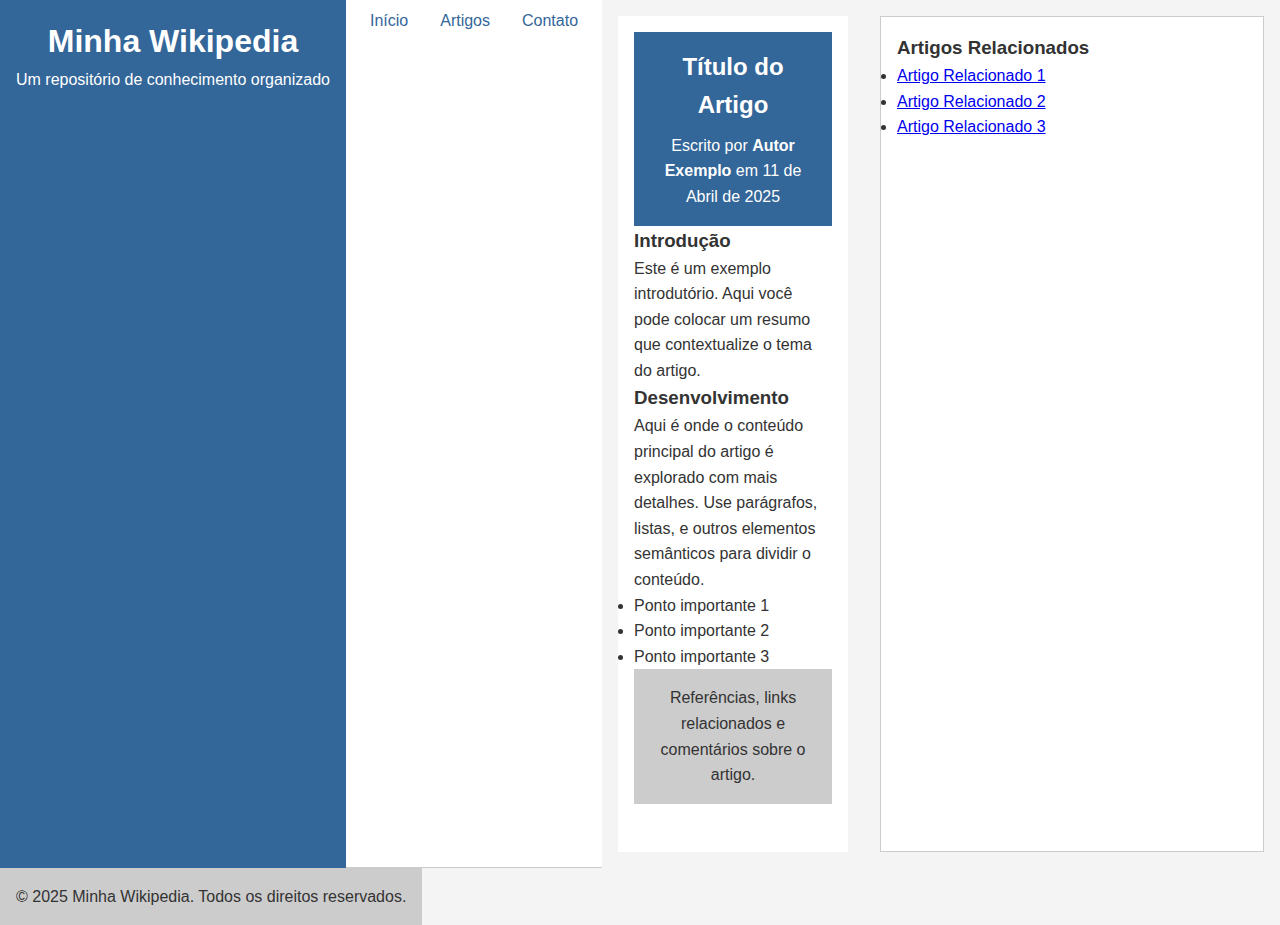
<file: Site_wikipedia/index.html>
<!DOCTYPE html>
<html lang="pt-BR">
<head>
  <meta charset="UTF-8">
  <meta name="viewport" content="width=device-width, initial-scale=1.0">
  <title>Minha Wikipedia - Projeto</title>
  <!-- Link para o arquivo CSS -->
  <link rel="stylesheet" href="styles.css">
</head>
<body>
  <!-- Cabeçalho do site -->
  <header>
    <h1>Minha Wikipedia</h1>
    <p>Um repositório de conhecimento organizado</p>
  </header>

  <!-- Menu de Navegação Principal -->
  <nav>
    <ul>
      <li><a href="#inicio">Início</a></li>
      <li><a href="#artigos">Artigos</a></li>
      <li><a href="#contato">Contato</a></li>
    </ul>
  </nav>

  <!-- Conteúdo Principal -->
  <main>
    <!-- Artigo: Exemplo de conteúdo -->
    <article>
      <!-- Cabeçalho do Artigo -->
      <header>
        <h2>Título do Artigo</h2>
        <p>Escrito por <strong>Autor Exemplo</strong> em <time datetime="2025-04-11">11 de Abril de 2025</time></p>
      </header>

      <!-- Seção de Introdução -->
      <section>
        <h3>Introdução</h3>
        <p>Este é um exemplo introdutório. Aqui você pode colocar um resumo que contextualize o tema do artigo.</p>
      </section>

      <!-- Seção de Desenvolvimento -->
      <section>
        <h3>Desenvolvimento</h3>
        <p>Aqui é onde o conteúdo principal do artigo é explorado com mais detalhes. Use parágrafos, listas, e outros elementos semânticos para dividir o conteúdo.</p>
        <ul>
          <li>Ponto importante 1</li>
          <li>Ponto importante 2</li>
          <li>Ponto importante 3</li>
        </ul>
      </section>

      <!-- Rodapé do Artigo -->
      <footer>
        <p>Referências, links relacionados e comentários sobre o artigo.</p>
      </footer>
    </article>
  </main>

  <!-- Barra Lateral para conteúdo complementar -->
  <aside>
    <h3>Artigos Relacionados</h3>
    <ul>
      <li><a href="#">Artigo Relacionado 1</a></li>
      <li><a href="#">Artigo Relacionado 2</a></li>
      <li><a href="#">Artigo Relacionado 3</a></li>
    </ul>
  </aside>

  <!-- Rodapé do Site -->
  <footer>
    <p>&copy; 2025 Minha Wikipedia. Todos os direitos reservados.</p>
  </footer>
</body>
</html>
</file>
<file: Site_wikipedia/styles.css>
/* Reset básico */
* {
    margin: 0;
    padding: 0;
    box-sizing: border-box;
  }
  
  /* Estilo do corpo da página */
  body {
    font-family: Arial, sans-serif;
    line-height: 1.6;
    background: #f4f4f4;
    color: #333;
    display: flex;
    flex-direction: column;
    min-height: 100vh;
  }
  
  /* Cabeçalho principal */
  header {
    background: #336699;
    color: #fff;
    padding: 1rem;
    text-align: center;
  }
  
  /* Navegação */
  nav {
    background: #fff;
    padding: 0.5rem;
    border-bottom: 1px solid #ccc;
  }
  
  nav ul {
    list-style: none;
    display: flex;
    justify-content: center;
  }
  
  nav ul li {
    margin: 0 1rem;
  }
  
  nav a {
    text-decoration: none;
    color: #336699;
  }
  
  /* Conteúdo principal */
  main {
    flex: 1;
    padding: 1rem;
    width: 60%;
    margin: auto;
    background: #fff;
  }
  
  /* Artigos e seções */
  article {
    margin-bottom: 2rem;
  }
  
  article header h2 {
    margin-bottom: 0.5rem;
  }
  
  /* Barra lateral */
  aside {
    width: 25%;
    margin: 1rem auto;
    background: #fff;
    padding: 1rem;
    border: 1px solid #ccc;
  }
  
  /* Rodapé final */
  footer {
    background: #ccc;
    text-align: center;
    padding: 1rem;
  }
  
  /* Responsividade básica */
  @media (min-width: 768px) {
    body {
      flex-direction: row;
      flex-wrap: wrap;
    }
    main, aside {
      margin: 1rem;
    }
    main {
      width: 65%;
    }
    aside {
      width: 30%;
    }
  }
</file>
